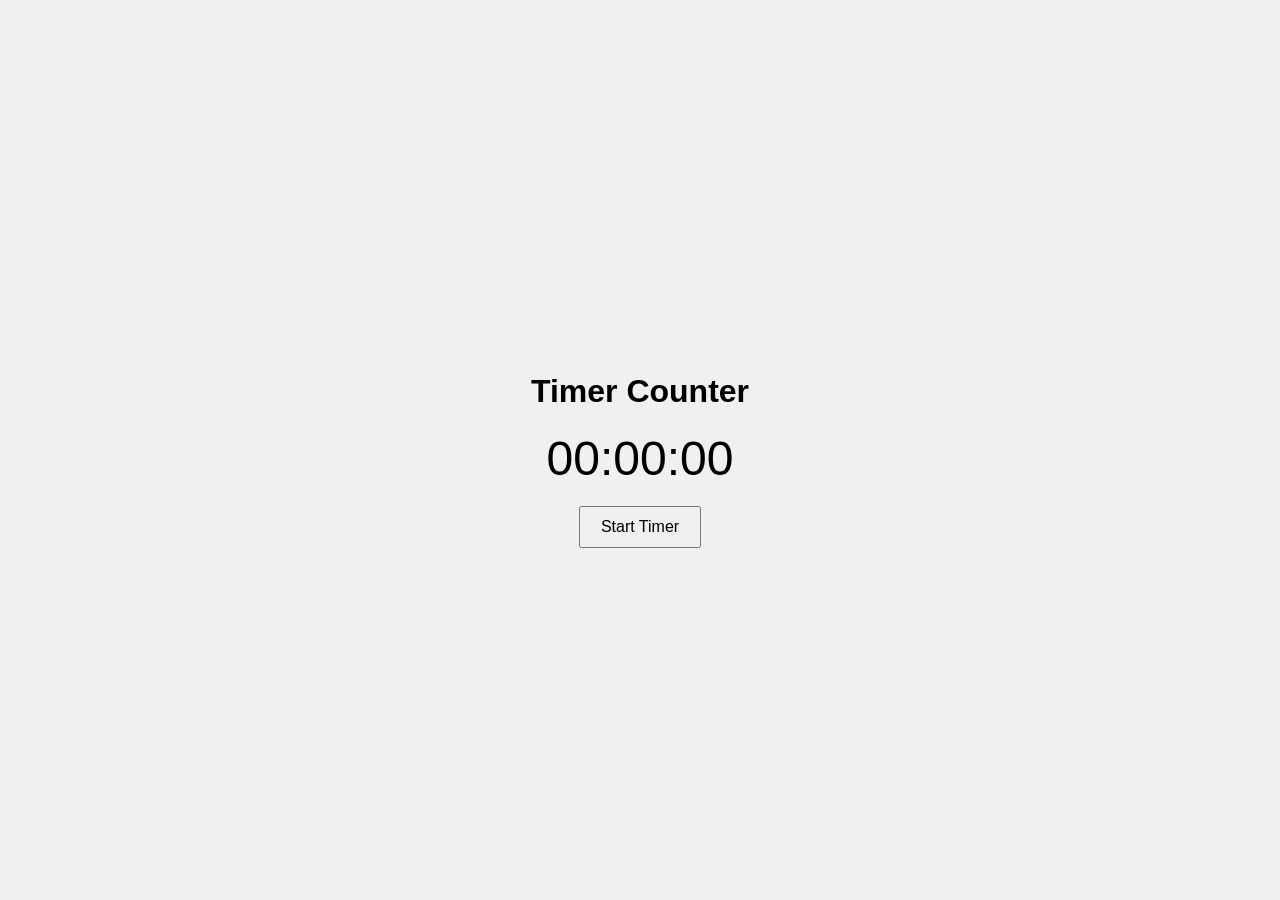
<file: counter/counter_index.html>
<!DOCTYPE html>
<html lang="en">
<head>
    <meta charset="UTF-8">
    <meta name="viewport" content="width=device-width, initial-scale=1.0">
    <title>Timer Counter</title>
    <link rel="stylesheet" href="counter_styles.css">
</head>
<body>
    <div class="container">
        <h1>Timer Counter</h1>
        <div id="timer">00:00:00</div>
        <button id="startButton">Start Timer</button>
        <button id="stopButton">Stop Timer</button>
    </div>
    <script src="counter_script.js"></script>
</body>
</html>
</file>
<file: counter/counter_styles.css>
/* counter_styles.css */
body {
    font-family: Arial, sans-serif;
    display: flex;
    justify-content: center;
    align-items: center;
    height: 100vh;
    margin: 0;
    background-color: #f0f0f0;
}

.container {
    text-align: center;
}

#timer {
    font-size: 3rem;
    margin-bottom: 20px;
}

#stopButton {
    display: none;
}

button {
    padding: 10px 20px;
    font-size: 1rem;
    cursor: pointer;
}
</file>
